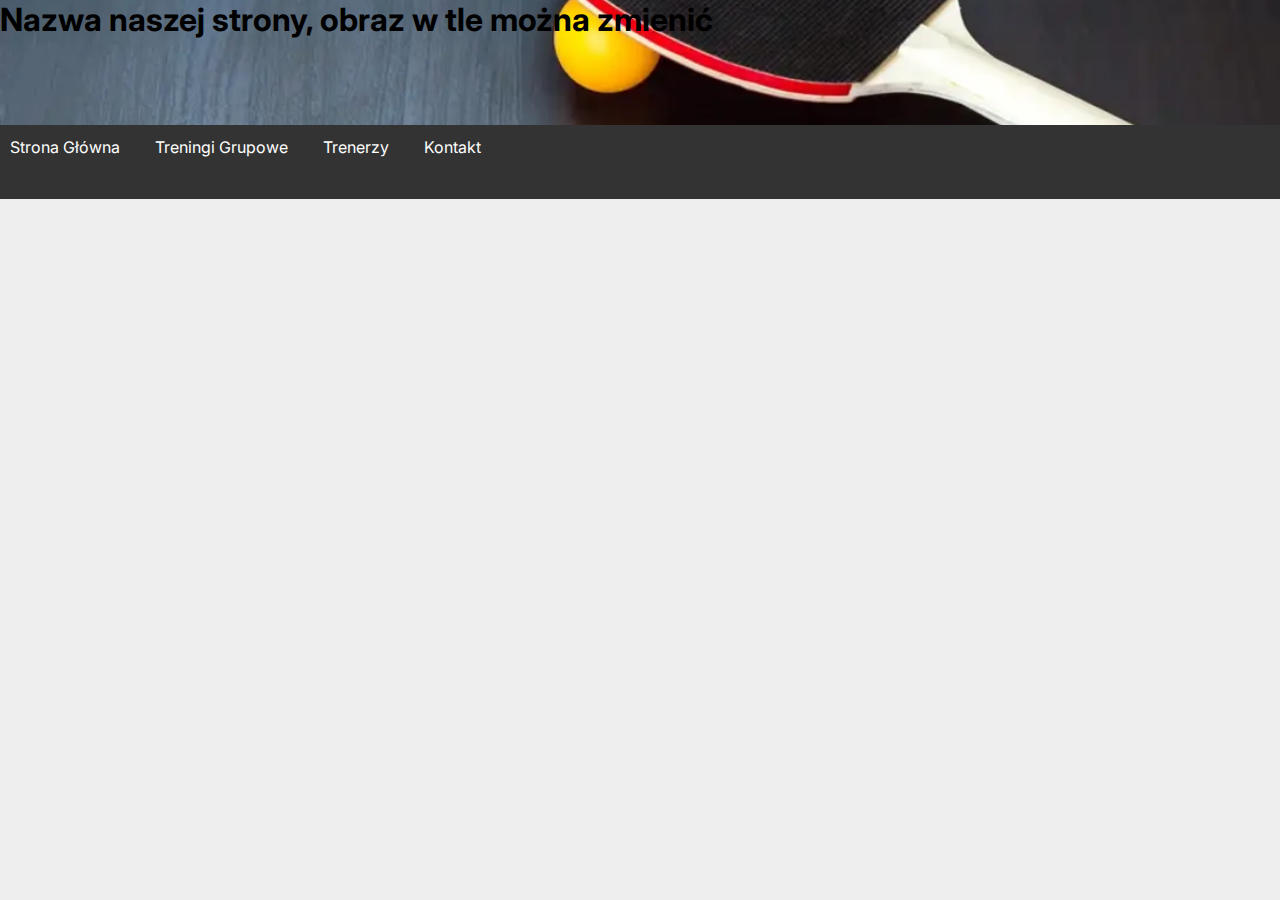
<file: lab2/index.html>
<!DOCTYPE html>
<html lang="en">
<head>
    <link rel="stylesheet" href="style.css">
    <meta charset="UTF-8">
    <meta name="viewport" content="width=device-width, initial-scale=1.0">
    <title>Document</title>
</head>
<body>
    <header>
        <h1>Nazwa naszej strony, obraz w tle można zmienić</h1>
    </header>
    <nav>
        <ul>
            <li><a href="index.html">Strona Główna</a></li>
            <li class="dropdown">
                <a>Treningi Grupowe</a>
                <ul class="submenu">
                    <li><a>opcja 1</a></li>
                    <li><a>opcja 2</a></li>
                    <li><a>opcja 3</a></li>
                </ul>
            </li>
            <li class="dropdown">
                <a>Trenerzy</a>
                <ul class="submenu">
                    <li><a>Trener 1</a></li>
                    <li><a>Trener 2</a></li>
                    <li><a>Trener 3</a></li>
                </ul>
            </li>
            <li><a href="kontakt.html">Kontakt</a></li>
        </ul>
    </nav>
    <main>
        <section>
            <h1></h1>
        </section>
        <section>
            
        </section>
        <section>
            
        </section>
        <section>

        </section>
    </main>
    <footer>

    </footer>
</body>
</html>
</file>
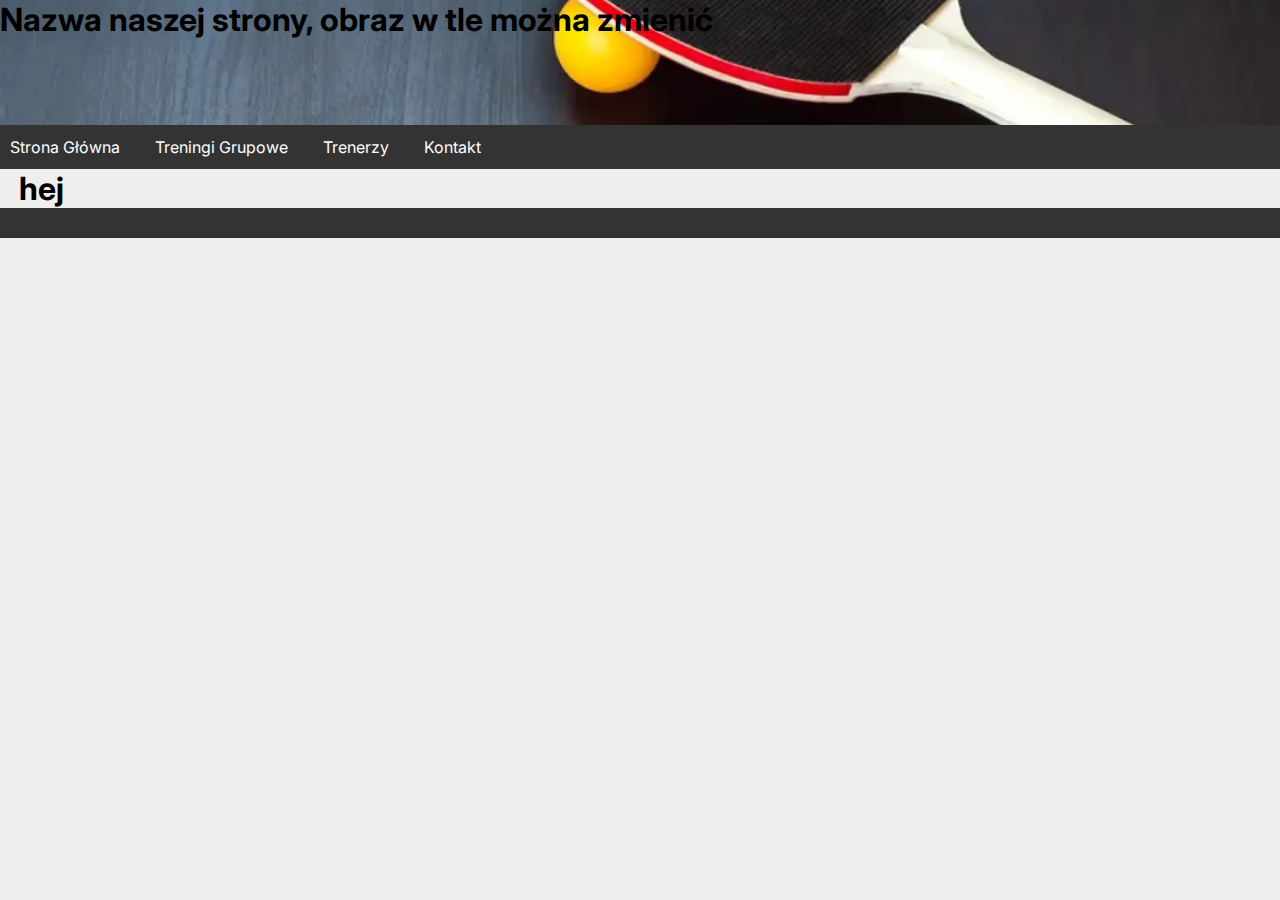
<file: lab2/trenerzy.html>
<!DOCTYPE html>
<html lang="en">
<head>
    <link rel="stylesheet" href="style.css">
    <meta charset="UTF-8">
    <meta name="viewport" content="width=device-width, initial-scale=1.0">
    <title>Document</title>
</head>
<body>
    <header>
        <h1>Nazwa naszej strony, obraz w tle można zmienić</h1>
    </header>
    <nav>
        <ul>
            <li><a href="index.html">Strona Główna</a></li>
            <li class="dropdown">
                <a>Treningi Grupowe</a>
                <ul class="submenu">
                    <li><a>opcja 1</a></li>
                    <li><a>opcja 2</a></li>
                    <li><a>opcja 3</a></li>
                </ul>
            </li>
            <li class="dropdown">
                <a>Trenerzy</a>
                <ul class="submenu">
                    <li><a href="trener1.html">Trener 1</a></li>
                    <li><a href="trener2.html">Trener 2</a></li>
                    <li><a href="trener3.html">Trener 3</a></li>
                </ul>
            </li>
            <li><a href="kontakt.html">Kontakt</a></li>
        </ul>
    </nav>
    <main>
        <section>
            <h1>hej</h1>
        </section>
        <section>
            
        </section>
        <section>
            
        </section>
        <section>

        </section>
    </main>
    <footer>

    </footer>
</body>
</html>
</file>
<file: lab2/style.css>
@import url('https://fonts.googleapis.com/css2?family=Inter:wght@100..900&display=swap');

* {
    margin: 0;
    padding: 0;
    font-family: 'Inter', sans-serif;
}


main {
    padding: 0 1.5vw;
}

h2 {
    padding: 10px 0;
} 

p {
    padding: 10px 0;
} 

header {
    height: 125px;
    background-image: url("baner.webp");
    background-repeat: no-repeat;
    background-position: center;
    background-size: cover;
}

.submenu {
    display: none;
    position: absolute;
    top: 100%;
    left: 0;
    background-color: #333333;
    min-width: 180px;
    z-index: 1000;
    flex-direction: column; 
    width: auto;
}


.dropdown:hover .submenu {
    display: block;
}

.submenu li a {
    padding: 10px 15px;
    color: white;
    display: block; 
    white-space: nowrap;
}

nav {
    background-color: #333333;
}

nav ul {
    list-style: none;
    display: flex;
}


nav ul li {
    position: relative;
    margin-right: 15px;
}

nav ul li a {
    display: block;
    padding: 12px 10px;
    color: #FFFFFF;
    text-decoration: none;
}

nav ul li a:hover {
    background-color: #555555;
}



@media (max-width: 600px) {

    nav ul {
        flex-direction: column; 
        width: 100%;
    }

    nav ul li {
        width: 100%;
        margin-right: 0;
    }
    

    .submenu {
        position: static; 
        width: 100%;
    }
    
    .submenu li a {
        padding-left: 25px; 
    }


    nav ul li a:hover {
        background-color: #555555;
    }
}


body {
    background-color: #EEEEEE;
}

 .container{
    display: grid;
    grid-template-areas: "header header header"
    "image content content"
    "header2 header2 header2"
    "tre1 tre2 tre3";

    grid-template-columns: 1fr 2fr 1fr;
    width: 100%;
    gap: 1rem;
}

.container div.header {
  grid-area: header;
  text-align: center;
}
.container div.menu {
  grid-area: menu;
}
.container div.content {
  grid-area: content;
}

.container section.photo{
  grid-area: image;
  padding: 1rem;
}

.container .photo > img{
  width: 100%;
  height: auto;
  border-radius: 10px;
  object-fit: cover;
  justify-content: center;
  align-items: center;
  transition: transform 0.4s ease, box-shadow 0.4s ease;
}

.container .photo:hover img {
  transform: scale(1.05);
  box-shadow: 0 10px 20px rgba(0,0,0,0.25);
}

.container div.tre1{
  grid-area: tre1;
}

.container div.tre2{
  grid-area: tre2;
}

.container div.tre3{
  grid-area: tre3;
}

.container div.header2{
  grid-area: header2;
  text-align: center;
}

.container p{
  font-size: 1.2rem;
}

.container h3{
  font-size: 1.3rem;
  text-align: center;
}

.container h2{
  font-size: 2rem;
  color: burlywood;
}

.container .tre1:hover {
  transform: translateY(-5px) scale(1.02);
  box-shadow: 0 8px 16px rgba(0,0,0,0.15);
  background-color: #f0f8ff; 
}

.container .tre2:hover {
  transform: translateY(-5px) scale(1.02);
  box-shadow: 0 8px 16px rgba(0,0,0,0.15);
  background-color: #f0f8ff; 
}

.container .tre3:hover {
  transform: translateY(-5px) scale(1.0);
  box-shadow: 0 8px 16px rgba(0,0,0,0.15);
  background-color: #f0f8ff; 
}

.spec{
  background-color: hsla(240, 100%, 70%, 0.434);
  padding: 1.5rem;
  box-shadow: 0 4px 8px rgba(0,0,0,0.1);
  margin-top: 2rem;
  border-radius: 12px;
}

.spec li{
  font-size: 1.2rem;
}

.images {

    display: grid;
    grid-template-columns: repeat(3, 1fr); 
    gap: 1.5vw; 
    margin-bottom: 20px;

}

.images img {
    width: 100%; 
    height: 100%;
    object-fit: cover; 
    margin: 0;
}


@media (max-width: 600px) {
    .images {
        grid-template-columns: 1fr; 
        gap: 15px; 
        padding: 15px;
    }
    
    .images img {
        height: auto; 
    }
}

@media (max-width: 900px) {
  .container{
    display: grid;
    grid-template-areas: "header header header"
    "image image image"
    "content content content"
    "header2 header2 header2"
    "tre1 tre2 tre3";

    grid-template-columns: 1fr 1fr 1fr;
    width: 100%;

    row-gap: 1rem;
  }
  .container .photo{
    max-width: 400px;
    justify-content:center ;
      align-items: center;
  }
}


.contact-form {
  display: flex;
  flex-direction: column;
}

/*selektor CSS, który wybiera wszystkie elementy <input>, które mają atrybut type="submit".*/
input[type=submit] {
  background-color: #04AA6D;
  color: white;
  padding: 12px 20px;
  border: none;
  border-radius: 4px;
  cursor: pointer;
}

input[type=submit]:hover {
  background-color: #45a049;
}

footer {
    background-color: #333333;
    color: #FFFFFF; 
    text-align: center;
    padding: 15px 0; 
}

footer p {
    padding-left: 0;
    margin: 0;
}

.flex-columns {
    display: flex;
    flex-wrap: wrap; 
    gap: 15px; 
    align-items: start;
    padding: 20px 0; 
    margin: 0; 
}


.flex-columns div:first-child {
    flex-basis: 300px;
    flex-grow: 2;
}


.flex-columns div:last-child {
    flex-basis: 400px; 
    flex-grow: 3;
}


.flex-columns div img { 
    width: 100%; 
    height: auto;
    display: block;
}


@media (max-width: 800px) {
    .flex-columns div:first-child,
    .flex-columns div:last-child {
        flex-basis: auto; 
        flex-grow: 0; 
        width: 100%; 
    }
}


.flex-columns h3 {
    text-align: left; 
    color: #333333; 
    margin-top: 15px;
    margin-bottom: 10px;
}


.flex-columns ul {
    list-style: disc; 
    padding-left: 20px;
    margin-bottom: 20px;
}

.przycisk-zapisz-sie {
    display: inline-block;
    background-color: #CC0000;
    color: white;
    font-weight: bold;
    text-decoration: none;
    padding: 10px 20px;
    border-radius: 5px;
    text-transform: uppercase;
    border: none;
    cursor: pointer;
    
    transition: background-color 0.3s ease, transform 0.3s ease, box-shadow 0.3s ease;
    

    box-shadow: 0 3px 6px rgba(0, 0, 0, 0.2); 
}

.przycisk-zapisz-sie:hover {
    background-color: #990000;
    
    transform: translateY(-3px); 
    
    box-shadow: 0 6px 12px rgba(0, 0, 0, 0.3);
}
</file>
